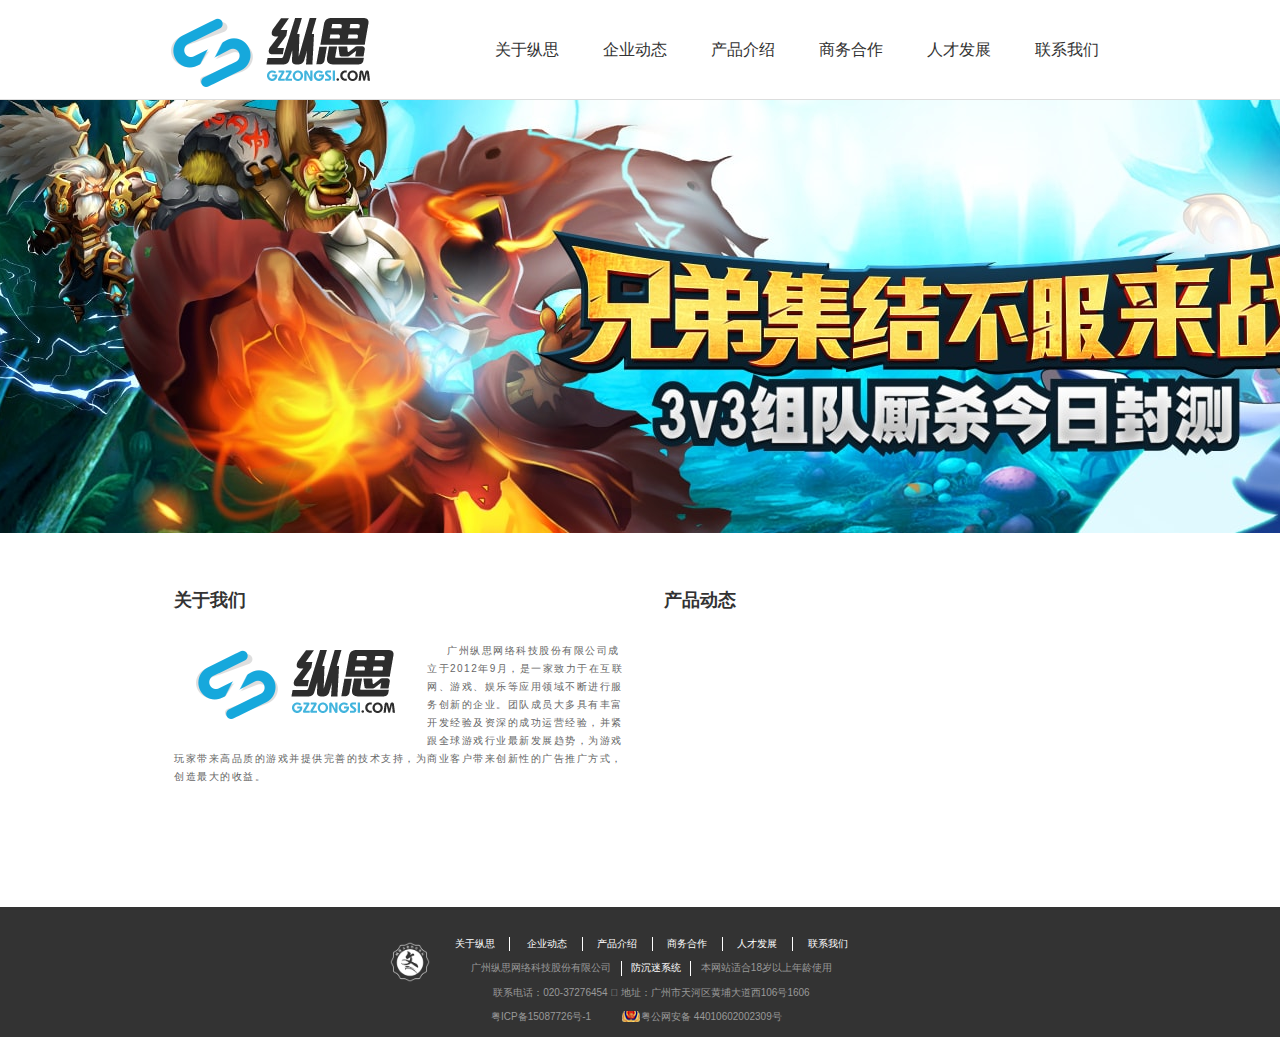
<file: index.html>
<!DOCTYPE html PUBLIC "-//W3C//DTD XHTML 1.0 Transitional//EN" "http://www.w3.org/TR/xhtml1/DTD/xhtml1-transitional.dtd">
<html xmlns="http://www.w3.org/1999/xhtml">
<head>
<meta http-equiv="Content-Type" content="text/html; charset=utf-8" />

<link href="css/main.css" rel="stylesheet" type="text/css" />
<link href="css/bootstrap.css" rel="stylesheet" type="text/css" />
<link href="css/owl.carousel.css"  type="text/css" rel="stylesheet"/>
<link href="css/owl.theme.default.css" type="text/css" rel="stylesheet"/>


<title>广州纵思有限科技</title>
</head>





<body style="overflow-y:scroll">


<nav>
<div class="container">
<a href="index.html" class="logo"></a>
<ul>
<li><a href="about.html">关于纵思</a></li>
<li><a href="####">企业动态</a></li>
<li><a href="####">产品介绍</a></li>
<li><a href="####">商务合作</a></li>
<li><a href="####">人才发展</a></li>
<li><a href="####">联系我们</a></li>
</ul>

</div>
</nav>
<div style="height:100px"></div>
<section>
<div class="banner"></div>
</section>
<section class="content">
<div class="container">
<div class="left">
<h2>关于我们</h2>
<div>
<span></span>
<p href="####">广州纵思网络科技股份有限公司成立于2012年9月，是一家致力于在互联网、游戏、娱乐等应用领域不断进行服务创新的企业。团队成员大多具有丰富开发经验及资深的成功运营经验，并紧跟全球游戏行业最新发展趋势，为游戏玩家带来高品质的游戏并提供完善的技术支持，为商业客户带来创新性的广告推广方式，创造最大的收益。</p>
</div>
</div>
<div class="right">
<h2>产品动态</h2>
<ul id="owl-demo" class="owl-carousel owl-theme">
<li><a href="####"><img src="images/logo_buliangren.jpg" width="100" height="100"/>不良人</a></li>
<li><a href="####"><img src="images/logo_daojian.png" width="100" height="100"/>刀剑斗神传</a></li>
<li><a href="####"><img src="images/logo_dazhuzai.png" width="100" height="100" />新大主宰</a></li>
<li><a href="####"><img src="images/logo_fengzhilvtuan.png"  width="100" height="100"/>风之旅团</a></li>
<li><a href="####"><img src="images/logo_football.jpg" width="100" height="100" />足球</a></li>
<li><a href="####"><img src="images/logo_hulaisanguo.jpg"  width="100" height="100"/>胡来三国</a></li>
<li><a href="####"><img src="images/logo_qijizuiqiangzhe.png"  width="100" height="100"/>奇迹</a></li>
<li><a href="####"><img src="images/logo_qingyunzhuan.png"  width="100" height="100"/>青云志</a></li>
<li><a href="####"><img src="images/logo_rexuejianghu.jpg" width="100" height="100"/>热血江湖</a></li>
</ul>
</div>
</div>
</section>
<footer>
<div class="div_">
<div class="div_1"></div>
<div class="div_2">
<p><a href="####">关于纵思</a>
<a href="####">企业动态</a><a href="####">产品介绍</a><a href="####">商务合作</a><a href="####">人才发展</a><a href="####" style="border:0">联系我们</a></p>

<p>广州纵思网络科技股份有限公司<a href="####" style="border-right:1px solid white;border-left:1px solid white;margin:0 10px;">防沉迷系统</a>本网站适合18岁以上年龄使用</p>
<p>联系电话：020-37276454  地址：广州市天河区黄埔大道西106号1606</p>
<a href="####">粤ICP备15087726号-1</a><a href="####" style="background:url(images/%E5%A4%87%E6%A1%88%E5%9B%BE%E6%A0%87.png)no-repeat left center;padding-left:20px;">粤公网安备 44010602002309号 </a>
</div>
</div>
</footer>



<script src="http://apps.bdimg.com/libs/jquery/2.1.4/jquery.min.js" type="text/javascript"></script>
<script src="js/owl.carousel.js" type="text/javascript"></script>
<script type="text/javascript">
$(function(){
	  $('#owl-demo').owlCarousel({
        items: 3,
        autoPlay: true,
		navigation: true,
		navigationText: ["上一个","下一个"]
		});
	});
</script>
</body>
</html>
</file>
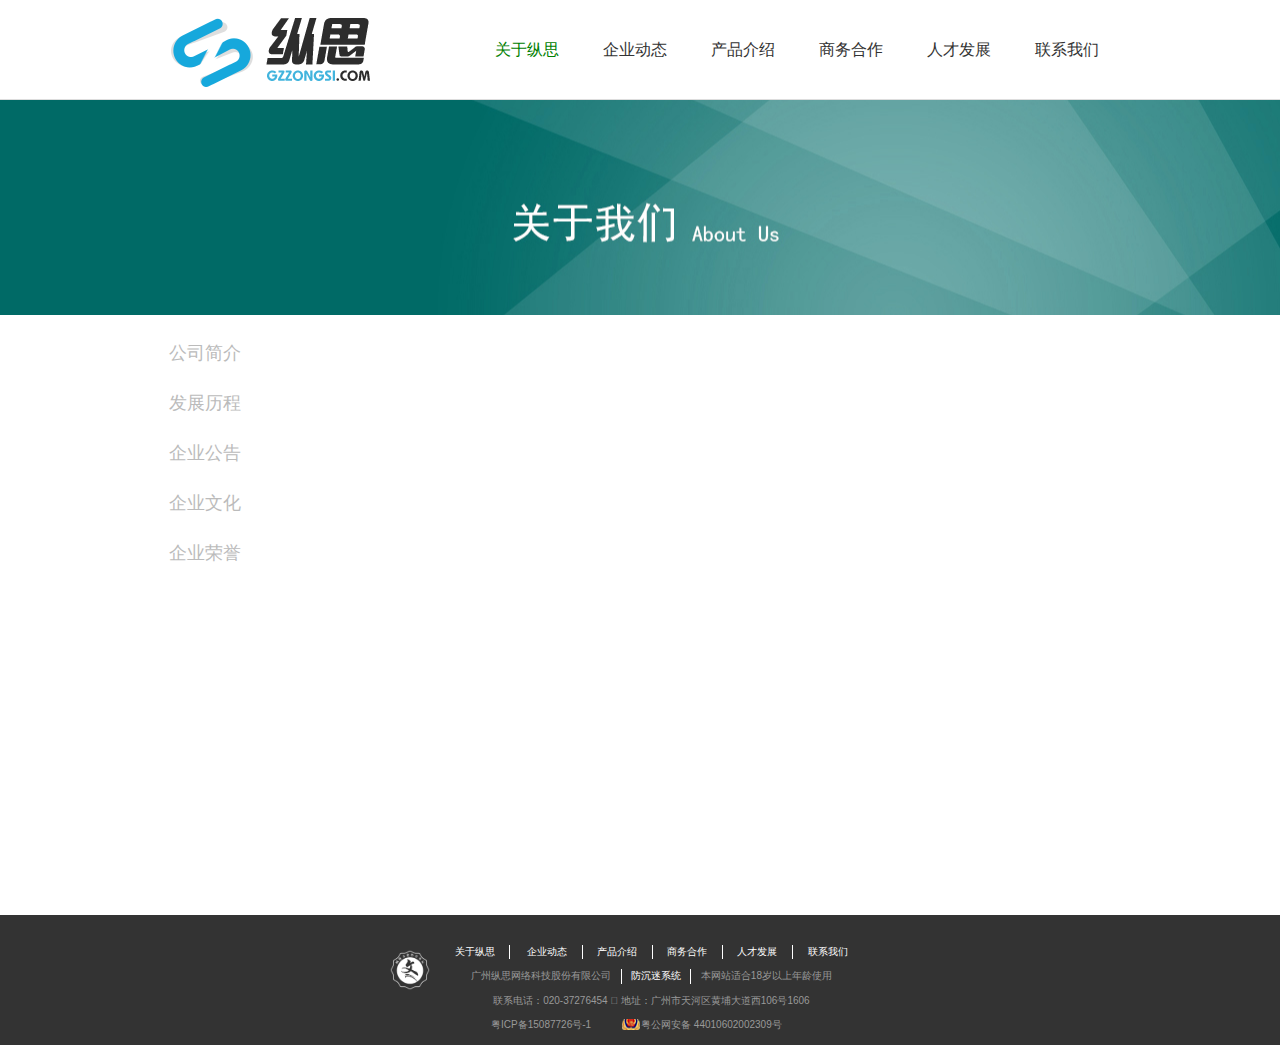
<file: about.html>
<!DOCTYPE html PUBLIC "-//W3C//DTD XHTML 1.0 Transitional//EN" "http://www.w3.org/TR/xhtml1/DTD/xhtml1-transitional.dtd">
<html xmlns="http://www.w3.org/1999/xhtml">
<head>
<meta http-equiv="Content-Type" content="text/html; charset=utf-8" />

<link href="css/main.css" rel="stylesheet" type="text/css" />
<link href="css/bootstrap.css" rel="stylesheet" type="text/css" />
<link href="css/owl.carousel.css"  type="text/css" rel="stylesheet"/>
<link href="css/owl.theme.default.css" type="text/css" rel="stylesheet"/>


<title>广州纵思有限科技</title>
</head>





<body style="overflow-y:scroll">


<nav>
<div class="container">
<a href="index.html" class="logo"></a>
<ul>
<li><a href="about.html" style="color:green">关于纵思</a></li>
<li><a href="####">企业动态</a></li>
<li><a href="####">产品介绍</a></li>
<li><a href="####">商务合作</a></li>
<li><a href="####">人才发展</a></li>
<li><a href="####">联系我们</a></li>
</ul>

</div>
</nav>
<div style="height:100px"></div>
<section class="about_banner"></section>
<section class="about_content">
<div class="container">
<div>
<ul>
<li>公司简介</li>
<li>发展历程</li>
<li>企业公告</li>
<li>企业文化</li>
<li>企业荣誉</li>
</ul>
</div>


<div></div>


</div>
</section>

<footer>
<div class="div_">
<div class="div_1"></div>
<div class="div_2">
<p><a href="####">关于纵思</a>
<a href="####">企业动态</a><a href="####">产品介绍</a><a href="####">商务合作</a><a href="####">人才发展</a><a href="####" style="border:0">联系我们</a></p>

<p>广州纵思网络科技股份有限公司<a href="####" style="border-right:1px solid white;border-left:1px solid white;margin:0 10px;">防沉迷系统</a>本网站适合18岁以上年龄使用</p>
<p>联系电话：020-37276454  地址：广州市天河区黄埔大道西106号1606</p>
<a href="####">粤ICP备15087726号-1</a><a href="####" style="background:url(images/%E5%A4%87%E6%A1%88%E5%9B%BE%E6%A0%87.png)no-repeat left center;padding-left:20px;">粤公网安备 44010602002309号 </a>
</div>
</div>
</footer>



<script src="http://apps.bdimg.com/libs/jquery/2.1.4/jquery.min.js" type="text/javascript"></script>
<script src="js/owl.carousel.js" type="text/javascript"></script>
</body>
</html>
</file>
<file: css/main.css>
@charset "utf-8";
/* CSS Document */
*{margin:0;padding:0;font-size:14px;}
li{list-style:none;}
a{text-decoration:none;}

/*---------------------------*/
nav{width:100%;height:100px;border-bottom:1px solid #ddd;background:white;position:fixed}
nav .container .logo{background:url(../images/logo.png)no-repeat left center;width:253px;height:100px;float:left;}
nav .container ul{float:right;margin-right:10px;}
nav .container ul li{float:left;width:108px;line-height:100px;text-align:center;}
nav .container ul li a{font:16px "微软雅黑";color:#333;}
nav .container ul li a:hover{color:green;text-decoration:none;}
/*------------------------------------*/
.banner{background:url(../images/banner_05.jpg)no-repeat -10px center;width:100%;height:433px;}
/*-----------------------------------*/

.content>div{height:374px;}
.content .left{width:460px;padding:5px;float:left;margin-top:50px;margin-left:20px;margin-right:30px;}
.content .right{width:460px;padding:5px;float:left;margin-top:50px;}
.content h2{font:700 18px "宋体";margin-top:0px;}
.content .left>div{width:450px;margin-top:30px;}
.content .left>div>span{background:url(../images/logo.png)no-repeat left center;width:253px;height:100px;float:left;background-position:0 -10px;}
.content .left p{color:#666;letter-spacing:1.5px;font-size:10px;line-height:1.8em;text-indent:2em;word-wrap:break-word;cursor:pointer;}
.content .left p:hover{color:#999;}
/*---*/
.content .right ul{margin-top:40px;}
#owl-demo {
    width: 433px;
    margin-left: auto;
    margin-right: auto;
}

#owl-demo a{
    display: block;
	height:100px;
	width:108px;height:140px;
	text-align:center;
	color:black;
}
#owl-demo a img{margin-bottom:10px;}
#owl-demo a:hover{color:#666;text-decoration:none;}



/*-------------------------------------*/
footer{width:100%;min-height:130px;background:#333;}
footer .div_{margin:0 auto;width:500px;}
footer .div_1{background:url(../images/wmw.png)no-repeat left center;width:50px;height:50px;background-size:40px 40px;float:left;margin-top:30px;}
footer .div_2{margin-top:30px;float:left;text-align:center;}
footer .div_2 p{color:#999;font-size:10px;}
footer .div_2 p a{color:white;font-size:10px;width:70px;text-align:center;display:inline-block;border-right:1px solid white;}
footer .div_2>a{color:#999;margin-right:30px;font-size:10px;}
footer .div_2 a:hover{text-decoration:none;}

/*------------------index结束---------------------------*/
/*------------------index结束---------------------------*/
/*------------------index结束---------------------------*/


.about_banner{height:215px;width:100%;background:url(../images/ahout_b.jpg)no-repeat left center;}
.about_content{height:600px;}
.about_content ul{margin-left:20px;}
.about_content ul li{font:18px "微软雅黑";margin-top:26px;color:#bbb;}
</file>
